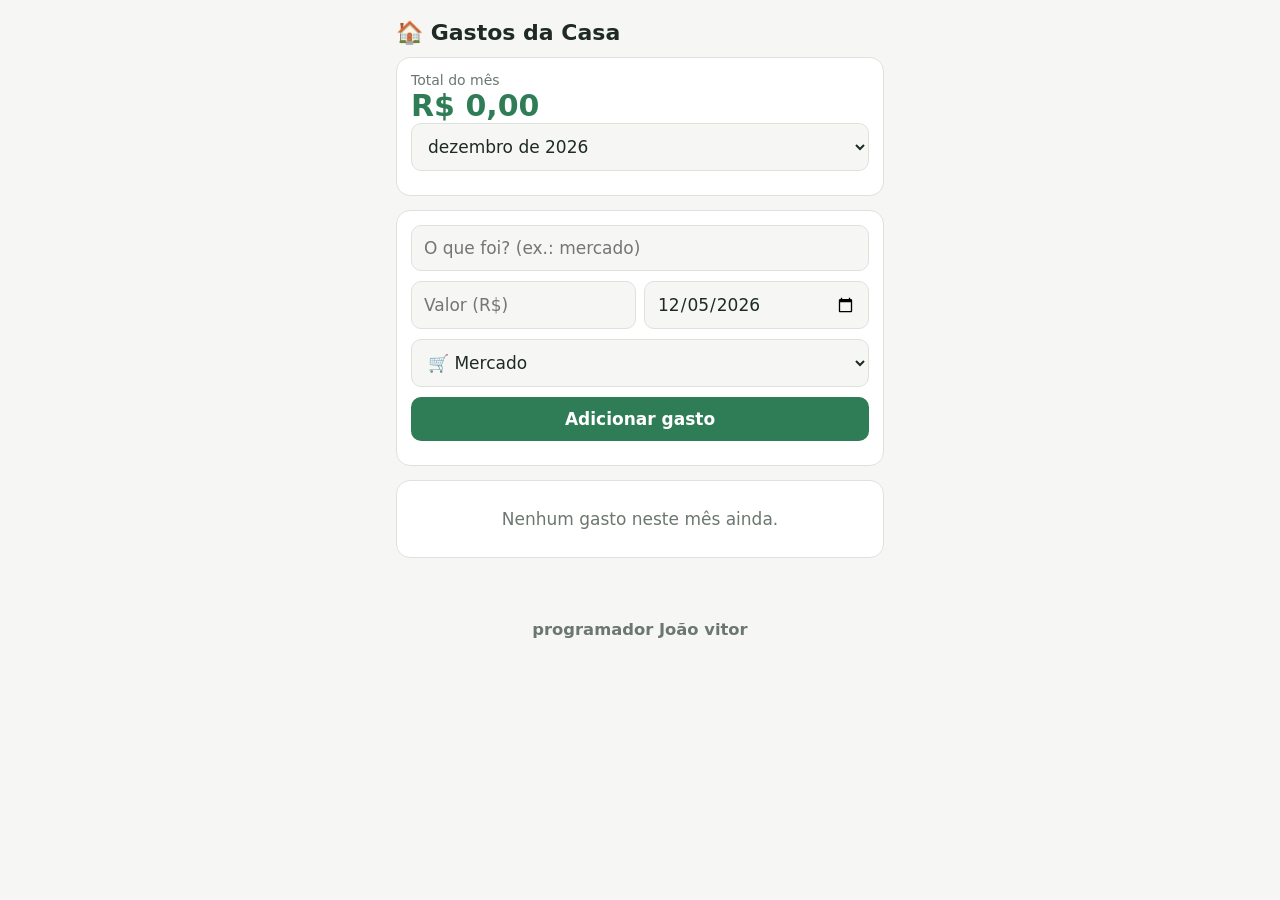
<file: index.html>
<!DOCTYPE html>
<html lang="pt-BR">
<head>
  <meta charset="utf-8">
  <meta name="viewport" content="width=device-width, initial-scale=1, viewport-fit=cover">
  <meta name="theme-color" content="#2f7d57">
  <title>Gastos da Casa</title>
  <link rel="manifest" href="manifest.json">
  <link rel="icon" href="icon-192.png">
  <link rel="apple-touch-icon" href="icon-192.png">
  <link rel="stylesheet" href="style.css">
</head>
<body>
  <main>
    <h1>🏠 Gastos da Casa</h1>

    <div class="card">
      <div class="mut">Total do mês</div>
      <div class="total" id="total">R$ 0,00</div>
      <select id="mes"></select>
    </div>

    <div class="card">
      <input id="desc" placeholder="O que foi? (ex.: mercado)">
      <div class="row">
        <input id="valor" type="number" inputmode="decimal" step="0.01" placeholder="Valor (R$)">
        <input id="data" type="date">
      </div>
      <select id="cat">
        <option>🛒 Mercado</option>
        <option>💡 Contas</option>
        <option>💧 Água</option>
        <option>🍽️ Mistura</option>
        <option>🚌 Transporte</option>
        <option>💊 Saúde</option>
      </select>
      <button id="add">Adicionar gasto</button>
    </div>

    <div class="card" id="lista"></div>
  </main>

  <footer>
    <h3>programador João vitor</h3>
  </footer>

  <script src="app.js"></script>
</body>
</html>
</file>
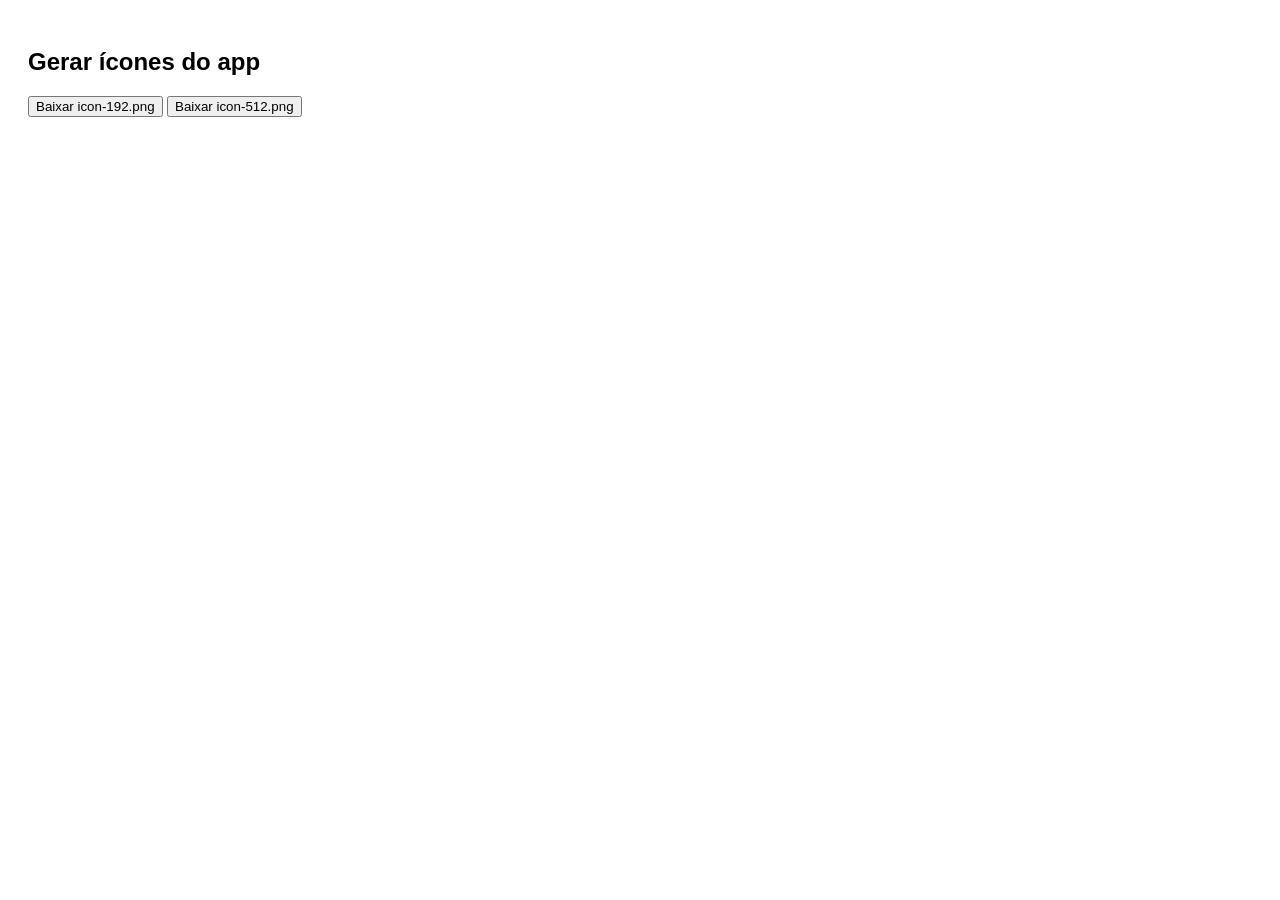
<file: inde..html>
<!DOCTYPE html>
<html lang="pt-BR">
<head>
  <meta charset="utf-8">
  <title>Gerar ícones</title>
</head>
<body style="font-family:sans-serif;padding:20px">
  <h2>Gerar ícones do app</h2>
  <button onclick="baixar(192)">Baixar icon-192.png</button>
  <button onclick="baixar(512)">Baixar icon-512.png</button>

  <script>
    function baixar(s) {
      var c = document.createElement("canvas");
      c.width = s;
      c.height = s;
      var x = c.getContext("2d");
      var u = s / 10;

      x.fillStyle = "#2f7d57";
      x.fillRect(0, 0, s, s);

      x.fillStyle = "#ffffff";
      x.beginPath();
      x.moveTo(s / 2, 2.2 * u);
      x.lineTo(1.9 * u, 5 * u);
      x.lineTo(8.1 * u, 5 * u);
      x.closePath();
      x.fill();
      x.fillRect(2.8 * u, 5 * u, 4.4 * u, 2.8 * u);

      x.fillStyle = "#2f7d57";
      x.fillRect(4.4 * u, 5.9 * u, 1.2 * u, 1.9 * u);

      var a = document.createElement("a");
      a.download = "icon-" + s + ".png";
      a.href = c.toDataURL("image/png");
      a.click();
    }
  </script>
</body>
</html>
</file>
<file: style.css>
:root{
  --bg:#f6f7f4; --card:#fff; --tx:#1f2a24; --mut:#6b776f;
  --ac:#2f7d57; --bd:#dde3dc; --rd:#c0392b;
  box-sizing:border-box;
  padding-top:env(safe-area-inset-top,0px);
  padding-bottom:env(safe-area-inset-bottom,0px);
}
@media (prefers-color-scheme:dark){
  :root{--bg:#151a17; --card:#1f2622; --tx:#e8eee9; --mut:#93a097; --ac:#4fb583; --bd:#2f3a34; --rd:#e5776a}
}
*{box-sizing:border-box}
body{margin:0;background:var(--bg);color:var(--tx);font-family:system-ui,-apple-system,Segoe UI,Roboto,sans-serif;font-size:17px}
main{max-width:520px;margin:0 auto;padding:16px}
h1{font-size:22px;margin:4px 0 12px}
.card{background:var(--card);border:1px solid var(--bd);border-radius:14px;padding:14px;margin-bottom:14px}
.total{font-size:30px;font-weight:700;color:var(--ac)}
.mut{color:var(--mut);font-size:14px}
input,select,button{font:inherit;width:100%;padding:12px;border-radius:10px;border:1px solid var(--bd);background:var(--bg);color:var(--tx);margin-bottom:10px}
button{background:var(--ac);color:#fff;border:0;font-weight:600;cursor:pointer}
.row{display:flex;gap:8px}
.item{display:flex;justify-content:space-between;align-items:center;padding:10px 0;border-bottom:1px solid var(--bd)}
.item:last-child{border:0}
.item b{display:block}
.dir{display:flex;align-items:center}
.val{font-weight:700;white-space:nowrap}
.del{width:auto;background:none;color:var(--rd);margin:0 0 0 8px;padding:6px 10px;font-size:20px}
.empty{text-align:center;color:var(--mut);padding:14px}

footer {
  text-align: center;
  padding: 16px;
  font-size: 14px;
  color: var(--mut);
 
}
</file>
